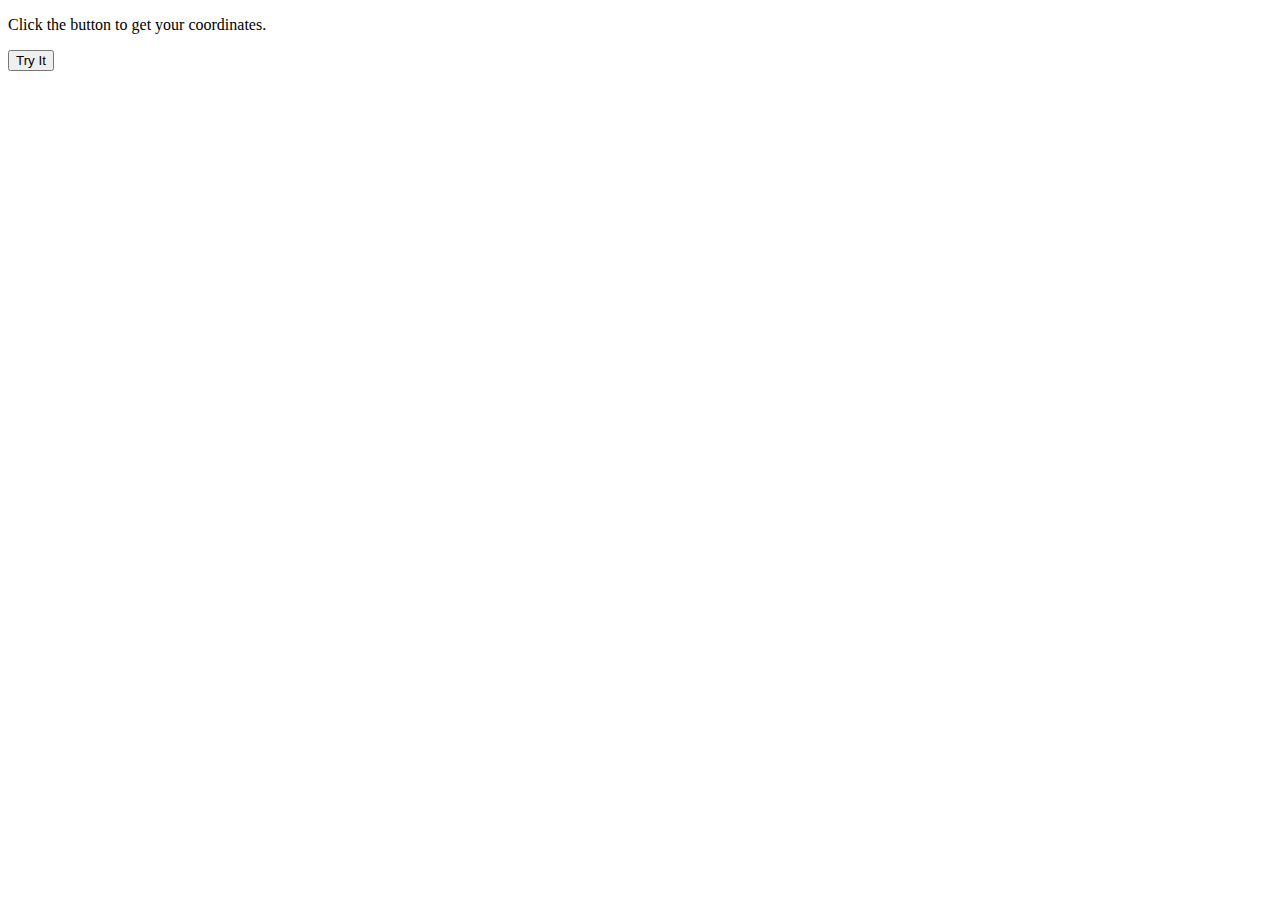
<file: www/testgeo.html>
<!DOCTYPE html>
<html>
<body>

<p>Click the button to get your coordinates.</p>

<button onclick="getLocation()">Try It</button>

<p id="demo"></p>

<script>
var x = document.getElementById("demo");

function getLocation() {
  if (navigator.geolocation) {
    navigator.geolocation.watchPosition(showPosition);
  } else { 
    x.innerHTML = "Geolocation is not supported by this browser.";
  }
}
    
function showPosition(position) {
    x.innerHTML="Latitude: " + position.coords.latitude + 
    "<br>Longitude: " + position.coords.longitude;
}
</script>

</body>
</html>
</file>
